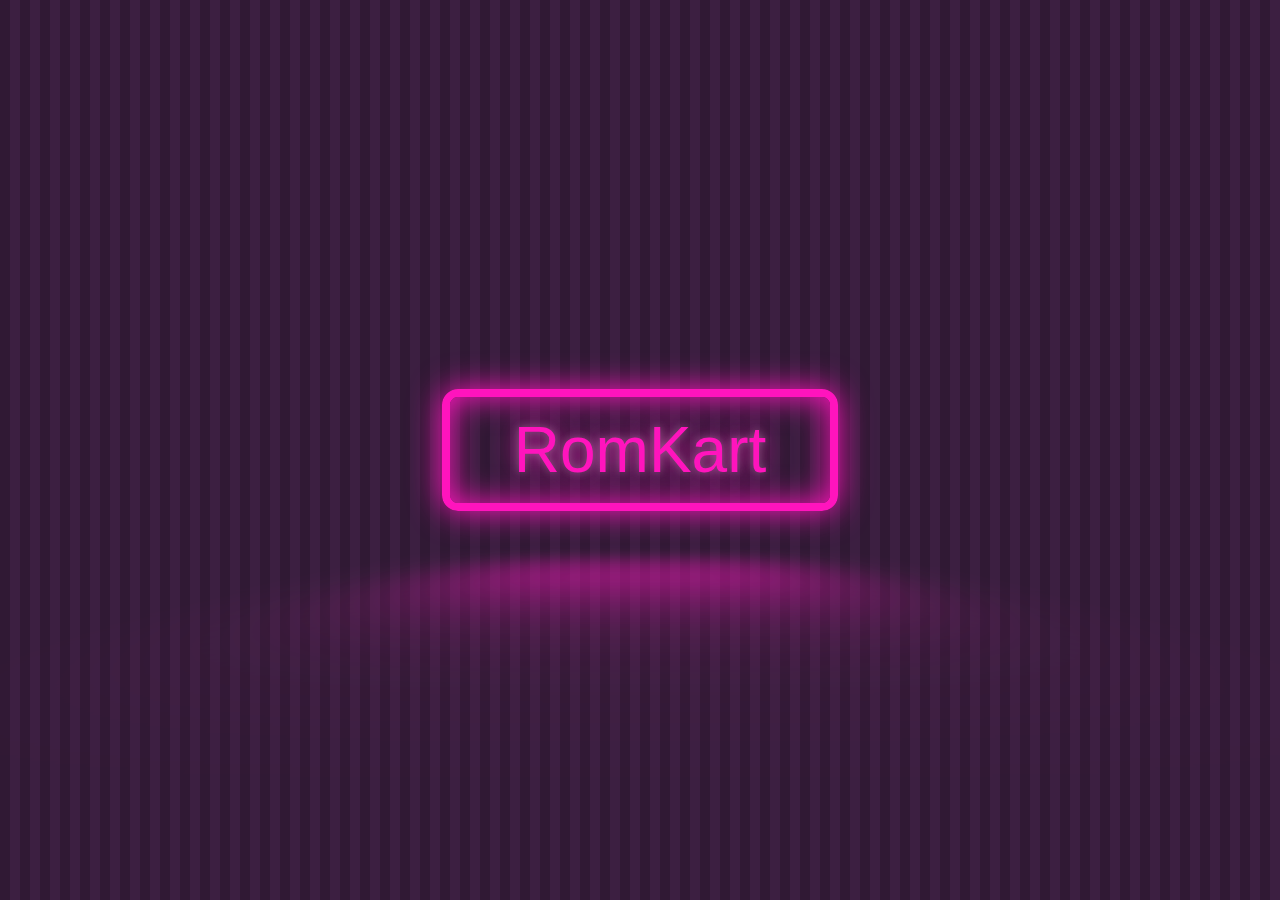
<file: index.html>
<!DOCTYPE html>
<meta name="viewport" content="width=device-width, initial-scale=1.0"> 





















































































































































<html>
  <head>
    <meta charset="utf-8">
     <meta name="viewport" content="width=device-width, initial-scale=1.0"> 
   
     <title>RomKart</title>
    <meta content="RomKart's Portfolio" property="og:title" />
    <meta content="Heyyo! I'm Romkart. A Student, Programmer and an Artist" property="og:description" />
    <meta content="https://embed.com/this-is-the-site-url" property="og:url" />
<meta name="viewport" content="width=device-width, initial-scale=1.0">
    <meta content="" property="og:image" />
    <meta content="#43B581" data-react-helmet="true" name="theme-color" />
    <link href="style.css" rel="stylesheet" 
    type="text/css" />
 <script type="text/javascript">
      function mousehandler(e) {
          var myevent = (isNS) ? e : event;
          var eventbutton = (isNS) ? myevent.which : myevent.button;
          if ((eventbutton == 2) || (eventbutton == 3)) return false;
      }
      document.oncontextmenu = mischandler;
      document.onmousedown = mousehandler;
      document.onmouseup = mousehandler;
      function disableCtrlKeyCombination(e) {
          var forbiddenKeys = new Array("a", "s", "c", "x","u");
          var key;
          var isCtrl;
          if (window.event) {
              key = window.event.keyCode;
              //IE
              if (window.event.ctrlKey)
                  isCtrl = true;
              else
                  isCtrl = false;
          }
          else {
              key = e.which;
              //firefox
              if (e.ctrlKey)
                  isCtrl = true;
              else
                  isCtrl = false;
          }
          if (isCtrl) {
              for (i = 0; i < forbiddenKeys.length; i++) {
                  //case-insensitive comparation
                  if (forbiddenKeys[i].toLowerCase() == String.fromCharCode(key).toLowerCase()) {
                      return false;
                  }
              }
          }
          return true;
      }
  </script>
  

    
<link rel="icon" type="image/x-icon" href="https://cdn.discordapp.com/emojis/857848609416282132.png?size=96/">
  </head>

<header>

 <!-- Google fonts -->
<link rel="preconnect" href="https://fonts.gstatic.com" crossorigin>
<link href="https://fonts.googleapis.com/css2?family=Zen+Kurenaido&display=swap" rel="stylesheet">

<a href="main.html" class="neon-button">RomKart</a>

</header>
</file>
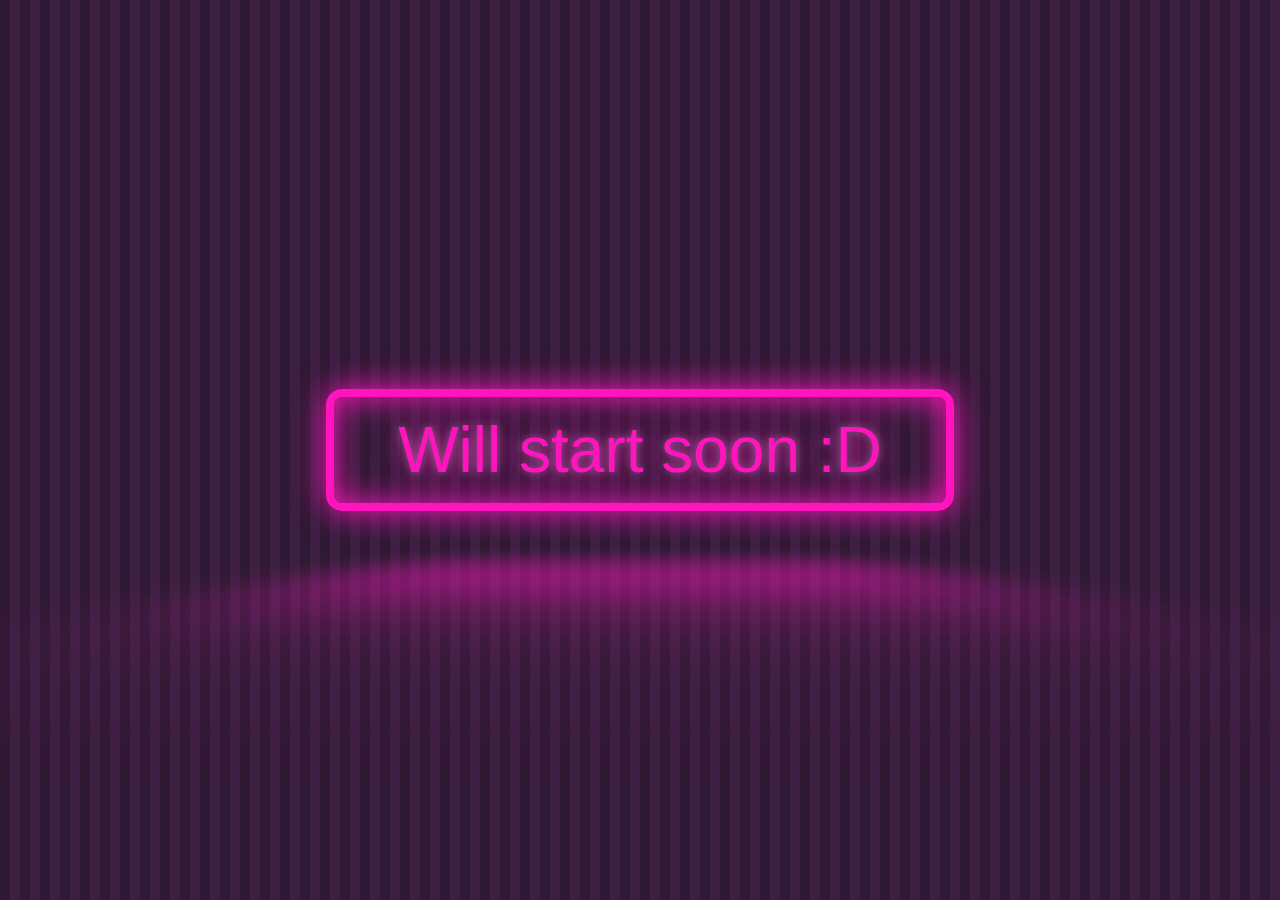
<file: extras.html>
<!DOCTYPE html>
<meta name="viewport" content="width=device-width, initial-scale=1.0"> 





















































































































































<html>
  <head>
    <meta charset="utf-8">
     <meta name="viewport" content="width=device-width, initial-scale=1.0"> 
   
     <title>RomKart</title>
    <meta content="xtra" property="og:title" />
    <meta content="xtra page veri sekret" property="og:description" />
    <meta content="https://embed.com/this-is-the-site-url" property="og:url" />
<meta name="viewport" content="width=device-width, initial-scale=1.0">
    <meta content="" property="og:image" />
    <meta content="#43B581" data-react-helmet="true" name="theme-color" />
    <link href="style.css" rel="stylesheet" 
    type="text/css" />
 <script type="text/javascript">
      function mousehandler(e) {
          var myevent = (isNS) ? e : event;
          var eventbutton = (isNS) ? myevent.which : myevent.button;
          if ((eventbutton == 2) || (eventbutton == 3)) return false;
      }
      document.oncontextmenu = mischandler;
      document.onmousedown = mousehandler;
      document.onmouseup = mousehandler;
      function disableCtrlKeyCombination(e) {
          var forbiddenKeys = new Array("a", "s", "c", "x","u");
          var key;
          var isCtrl;
          if (window.event) {
              key = window.event.keyCode;
              //IE
              if (window.event.ctrlKey)
                  isCtrl = true;
              else
                  isCtrl = false;
          }
          else {
              key = e.which;
              //firefox
              if (e.ctrlKey)
                  isCtrl = true;
              else
                  isCtrl = false;
          }
          if (isCtrl) {
              for (i = 0; i < forbiddenKeys.length; i++) {
                  //case-insensitive comparation
                  if (forbiddenKeys[i].toLowerCase() == String.fromCharCode(key).toLowerCase()) {
                      return false;
                  }
              }
          }
          return true;
      }
  </script>
  

    
<link rel="icon" type="image/x-icon" href="https://cdn.discordapp.com/emojis/857848609416282132.png?size=96/">
  </head>

<header>

 <!-- Google fonts -->
<link rel="preconnect" href="https://fonts.gstatic.com" crossorigin>
<link href="https://fonts.googleapis.com/css2?family=Zen+Kurenaido&display=swap" rel="stylesheet">

<a href="main.html" class="neon-button">Will start soon :D</a>

</header>
</file>
<file: style.css>
html{
  scroll-behavior: smooth;
text-align:center;
}

.about {
text-align: center;
 font-family: 'Shippori Antique B1', sans-serif;
 margin: auto;
  width: 50%;
  border: 3px solid green;
  padding: 10px;

align-content: center;
}

.romkart {
  padding:210px;
  text-align: center;
  
  color: white;
  font-size: 35px;
  font-family: 'Mononoaki', -apple-system, BlinkMacSystemFont, 'Segoe UI', Roboto, Oxygen, Ubuntu, Cantarell, 'Open Sans', 'Helvetica Neue', sans-serif;
}



body {
    background: cover;
    color: rgb(255, 255, 255);
    
    text-align: center;
    align-content: center;
    margin: auto;
    width: 100%;
    min-height: 100vh;
    display: grid;
     padding-left: var(--clr-neon);
    background: var(--clr-bg);
    font-family: 'Zen Kaku Gothic Antique', sans-serif;
    background: repeating-linear-gradient( to right, #301934, #301934 10px, #3c1f41 10px, #3c1f41 20px);
  flex: 1;
}

body * {
  padding: 10px;
}

.fa {
    padding: 20px;
    font-size: 30px;
    width: 30px;
    text-align: center;
    text-decoration: none;
    border-radius: 50%;
}

.fa:hover {
    opacity: 0.7;
}


/* TopNav Bar */

.topnav {
    overflow: hidden;
}

.topnav a {
    background-attachment: col;
    float: centre;
    color: #F6F6F6;
    text-align: center;
    padding: 10px 16px;
    text-decoration: none;
    font-size: 25px;
    font-family: 'Mononoaki', -apple-system, BlinkMacSystemFont, 'Segoe UI', Roboto, Oxygen, Ubuntu, Cantarell, 'Open Sans', 'Helvetica Neue', sans-serif;
}

.topnav a:hover {
    background-color: #D9CAB3;
    color: rgb(22, 16, 5);
    transition: 250ms;
}


/* ---------------- */

:root {
    --clr-neon: hsl(317 100% 54%);
    --clr-bg: hsl(323 21% 16%);
}

*,
*::before,
*::after {
    box-sizing: border-box;
}



.neon-button {
    font-size: 4rem;
    display: inline-block;
    cursor: pointer;
    text-decoration: none;
    color: var(--clr-neon);
    border: var(--clr-neon) 0.125em solid;
    padding: 0.25em 1em;
    border-radius: 0.25em;
    text-shadow: 0 0 0.125em hsl(0 0% 100% / 0.3), 0 0 0.45em currentColor;
    box-shadow: inset 0 0 0.5em 0 var(--clr-neon), 0 0 0.5em 0 var(--clr-neon);
    position: relative;
}

.neon-button::before {
    pointer-events: none;
    content: "";
    position: absolute;
    background: var(--clr-neon);
    top: 120%;
    left: 0;
    width: 100%;
    height: 100%;
    transform: perspective(1em) rotateX(40deg) scale(1, 0.35);
    filter: blur(1em);
    opacity: 0.7;
}

.neon-button::after {
    content: "";
    position: absolute;
    top: 0;
    bottom: 0;
    left: 0;
    right: 0;
    box-shadow: 0 0 2em 0.5em var(--clr-neon);
    opacity: 0;
    background-color: var(--clr-neon);
    z-index: -1;
    transition: opacity 100ms linear;
}

.neon-button:hover,
.neon-button:focus {
    color: var(--clr-bg);
    text-shadow: none;
}

.neon-button:hover::before,
.neon-button:focus::before {
    opacity: 1;
}

.neon-button:hover::after,
.neon-button:focus::after {
    opacity: 1;
}

.container {
    width: 90%;
    margin: 0 auto;
    max-width: 1280px;
    box-sizing: border-box;
    padding-top: 20px;
}

footer {
    background-color: #222222;
    
}

footer .container {
  flex: 1;
    display: flex;
    justify-content: space-between;
    padding-bottom: 20px;
}

footer .container p {
    margin: 0;
}


/** PROJECTS **/

* {
  text-align: center;
    /*   font-size: 1.5rem; */
    font-family: "Roboto", sans-serif;
}

.reccomendation {
    display: flex;
    cursor: pointer;
}

.info{
  cursor: auto;
}

.view-info {
    display: flex;
    justify-content: flex-start;
}

.preview {
    position: relative;
    margin-right: 0.5rem;
}

.title {
    font-weight: bold;
    font-size: 1.25rem;
}


/** SOCIALS **/


/**TABLES**/


table {
    font-family: arial, sans-serif;
    border-collapse: collapse;
    margin-left: auto;
  margin-right: auto;

}

td,
th {
    border: 1px solid #dddddd;
    text-align: left;
    padding: 8px;
}



#socials-table { overflow: x-auto;}

hr { padding-top: 0px; padding-bottom: 0px; }
</file>
